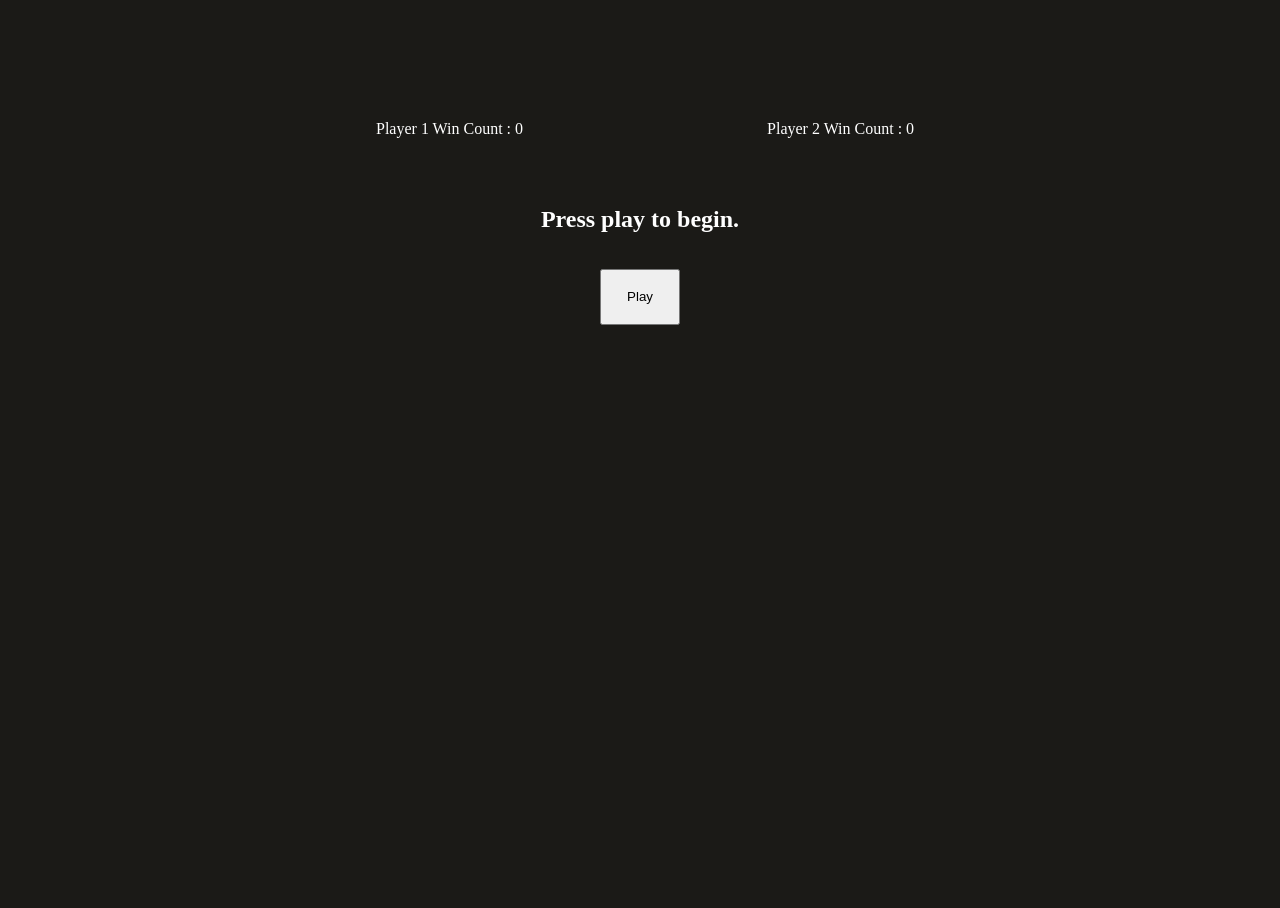
<file: index.html>
<!DOCTYPE html>

<html lang="en">
  <head>
    <meta charset="utf-8" />
    <title>TicTacToe</title>
    <meta name="description" content="TicTacToe" />
    <link rel="stylesheet" href="styles.css" />
  </head>
  <body>
    <p class="winCount playerOne">Player 1 Win Count : 0</p>
    <p class="winCount playerTwo">Player 2 Win Count : 0</p>

    <section class="playSection">
      <h1 class="message">Press play to begin.</h1>
      <button class="playButton" type="text">Play</button>
    </section>
    <section id="overlay" class="hidden">
      <div class="grid-container">
        <div class="grid-item"></div>
        <div class="grid-item"></div>
        <div class="grid-item"></div>
        <div class="grid-item"></div>
        <div class="grid-item"></div>
        <div class="grid-item"></div>
        <div class="grid-item"></div>
        <div class="grid-item"></div>
        <div class="grid-item"></div>
      </div>
    </section>
    <script src="script.js"></script>
  </body>
</html>
</file>
<file: styles.css>
html,
body {
  height: 100%;
  background-color: #1b1a17;
}

.winCount {
  color: white;
  margin-top: 7rem;
  display: inline-block;
}

.playerOne {
  margin-left: 23rem;
  margin-right: 15rem; /* Used to space between Player 1 and Player 2 winCounts */
  margin-bottom: 3rem; /* Used to space between winCounts and message */
}

/* This is where PlayerTwo styling will go */

.playSection {
  color: white;
  display: block;
  text-align: center;
}

.playButton {
  margin-top: 1rem;
  width: 5rem;
  height: 3.5rem;
}

#overlay {
  position: fixed;
  width: 100%;
  height: 100%;
  top: 0;
  left: 0;
  right: 0;
  bottom: 0;
  background-color: rgba(0, 0, 0, 0.5);

  cursor: pointer;
}

.grid-container {
  display: grid;
  grid-template-columns: auto auto auto;
  background-color: white;
  margin: 12rem;
}

.grid-item {
  background-color: rgba(255, 255, 255, 0.8);
  border: 2px solid rgba(0, 0, 0, 0.8);
  padding: 30px;
  font-size: 30px;
  text-align: center;
}

.hidden {
  display: none;
}
</file>
